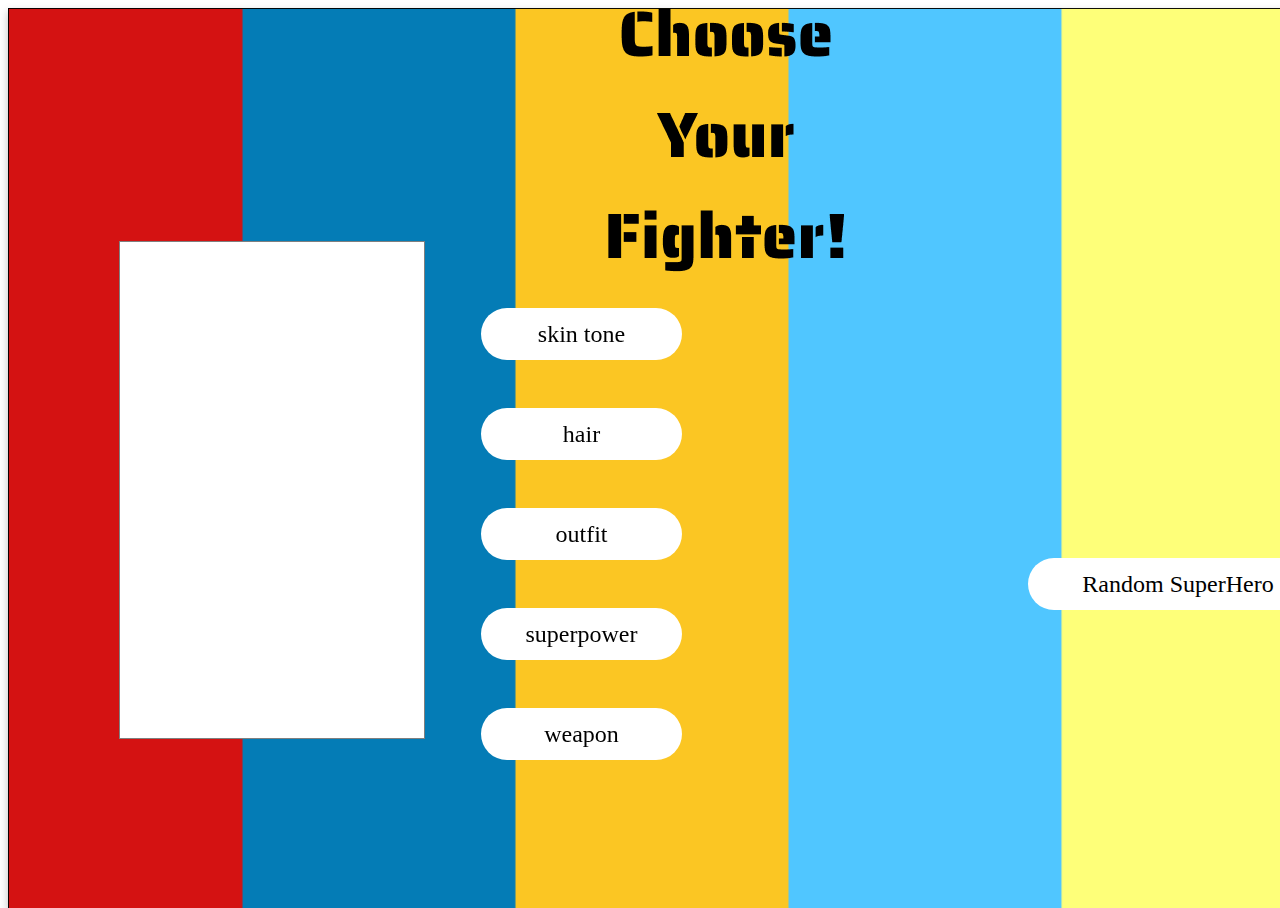
<file: characterPage/index.html>
<!DOCTYPE html>
<html>
  <head>
    <meta charset="utf-8">
    <meta name="viewport" content="width=device-width">
    <title>replit</title>
    <link href="style.css" rel="stylesheet" type="text/css" />
  </head>
  <body>
    <div class="landing-page2">
      <div class="title2">
      <img src="Choose%20Your%20Fighter!.png">
      </div>

     <!-- 
      <select name="Skin Tone" class="skin">
      <option value="">skin tone</option>
      <option>Skin Tone 1</option>
      <option>Skin Tone 2</option>
      <option>Skin Tone 3</option>
      <option>Skin Tone 4</option>
      <option>Skin Tone 5</option>
      <option>Skin Tone 6 </option>
      </select>

      <select name="Hair Color" class="haircolor">
      <option value="">hair color</option>
      <option>Red</option>
      <option>Orange</option>
      <option>Blonde</option>
      <option>Light Brown</option>
      <option>Dark Brown</option>
      <option>Black</option>
      <option>Grey</option>
      </select>

      <select name="Hair Style" class="hairstyle">
      <option value="">hair style</option>
      <option>Ponytail</option>
      <option>Buzz Cut</option>
      <option>Wavy</option>
      <option>Curly</option>
      <option>Afro</option>
      <option>Mohawk</option>
      <option>Braids</option>
      </select>

      <select name="Outfits" class="outfits">
      <option value="">outfits</option>
      <option>Captain Marvel</option>
      <option>Iron man</option>
      <option>Storm</option>
      <option>Ms.Marvel</option>
      <option>Spiderman(Peter Parker)</option>
      <option>Spiderman(Miles Morales)</option>
      <option>Black Panther</option>
      </select>

      <select name="Superpower" class="superpower">
      <option value="">superpower</option>
      <option>Superhuman Strengh</option>
      <option>Lightning</option>
      <option>Telepathy</option>
      <option>Superhuman Speed</option>
      <option>Night Vision</option>
      <option>Energy Blast</option>
      <option>Fire Breath</option>
      <option>Teleportion</option>
      <option>X-ray</option>
      <option>Magic</option>
      </select>
     -->
    <div id="container">
      <div class="stage">
      <div id="background">
      <div id="body"></div>    
      <div id="hair"> </div>
      <div id="clothes"> </div>    
      <div id="power"> </div>
      <div id="weapon"></div>
    </div>
    </div>
        
        <input type="button" value="skin tone" id="nextbody" onclick="nextbody()" class="botton1">
        <input type="button" value="hair" id="nexthair" onclick="nexthair()" class="botton2">
        <input type="button" value="outfit" id="nextclothes" onclick="nextclothes()" class="botton3">
        <input type="button" value="superpower" id="nextpower" onclick="nextpower()" class="botton4">
        <input type="button" value="weapon" id="nextweapon" onclick="nextweapon()" class="botton5">
    </div>

    <div class="hero-content">
 
  </div>
  <button onclick="randSup()" class="underbutton">Random SuperHero</button>
  
    </div>
    <script src="script.js"></script>
  </body>
</html>
</file>
<file: characterPage/style.css>
.landing-page2{
  position: absolute;
  width:100%;
  height:100vh;


  background: url(captainmarvel.png);
  box-sizing: border-box;
  filter: drop-shadow(0px 4px 4px rgba(0, 0, 0, 0.25));
  background-size:cover;

}
.title2{
  position: absolute;
  width: 268px;
  height: 76px;
  left: 600px;
  top: 0px;

}
.skin{
  position: absolute;
  width: 174px;
  height: 46px;
  left: 936px;
  top: 261px;

  font-family: Sanchez;
  font-style: normal;
  font-weight: normal;
  font-size: 20px;
  line-height: 46px;
}
.haircolor{
  position: absolute;
  width: 174px;
  height: 46px;
  left: 936px;
  top: 354px;

  font-family: Sanchez;
  font-style: normal;
  font-weight: normal;
  font-size: 20px;
  line-height: 46px;
}
.hairstyle{
  position: absolute;
  width: 174px;
  height: 46px;
  left: 936px;
  top: 447px;

  font-family: Sanchez;
  font-style: normal;
  font-weight: normal;
  font-size: 20px;
  line-height: 46px;
}
.outfits{
  position: absolute;
  width: 174px;
  height: 46px;
  left: 936px;
  top: 540px;

  font-family: Sanchez;
  font-style: normal;
  font-weight: normal;
  font-size: 20px;
  line-height: 46px;
}
.superpower{
  position: absolute;
  width: 174px;
  height: 46px;
  left: 936px;
  top: 633px;

  font-family: Sanchez;
  font-style: normal;
  font-weight: normal;
  font-size: 20px;
  line-height: 46px;
}
.stage{
  position: absolute;
  width: 306px;
  height: 498px;
  left: 111px;
  top: 233px;

  background: white;
  border: 1px solid rgba(0, 0, 0, 0.5);
  box-sizing: border-box;
}

.body1{
  position: absolute;
  width: 147px;
  height: 462px;
  left: 80px;
  top: 20px;
  background-image: url(body1.png);
}

.body2{
  position: absolute;
  width: 147px;
  height: 462px;
  left: 80px;
  top: 20px;
  background-image: url(body2.png);
}

.hair1{
  position: absolute;
  width: 255px;
  height: 49px;
  left: 30px;
  top: 40px;
  background-image: url(hair1.png);
}

.hair2{
  position: absolute;
  width: 255px;
  height: 49px;
  left: 30px;
  top: 40px;
  background-image: url(hair2.png);
}

.clothes1{
  position: absolute;
  width: 199px;
  height: 150px;
  left: 55px;
  top: 120px;
  background-image: url(outfit1.png);
}

.clothes2{
  position: absolute;
  width: 199px;
  height: 150px;
  left: 55px;
  top: 120px;
  background-image: url(outfit2.png);
}

.superpower1{
  position: absolute;
  width: 26px;
  height: 262px;
  left: 10px;
  top: 240px;
  background-image: url(superpower1.png);
}

.superpower2{
  position: absolute;
  width: 26px;
  height: 262px;
  left: 10px;
  top: 240px;
  background-image: url(superpower2.png);
}

.weapon1{
  position: absolute;
  width: 100px;
  height: 100px;
  left: 200px;
  top: 360px;
  background-image: url(weapon1.png);
}

.weapon2{
  position: absolute;
  width: 100px;
  height: 100px;
  left: 200px;
  top: 360px;
  background-image: url(weapon2.png);
}

.botton1{
  position: absolute;
  width: 201px;
  height: 52px;
  left: 473px;
  top: 300px;
  background:white;
  border:none;
  border-radius: 30px;

  font-family: Saira ExtraCondensed;
  font-style: normal;
  font-weight: 275;
  font-size: 24px;
  line-height: 38px;
  
}

.botton2{
  position: absolute;
  width: 201px;
  height: 52px;
  left: 473px;
  top: 400px;
  background:white;
  border:none;
  border-radius: 30px;

  font-family: Saira ExtraCondensed;
  font-style: normal;
  font-weight: 275;
  font-size: 24px;
  line-height: 38px;
  
}

.botton3{
  position: absolute;
  width: 201px;
  height: 52px;
  left: 473px;
  top: 500px;
  background:white;
  border:none;
  border-radius: 30px;

  font-family: Saira ExtraCondensed;
  font-style: normal;
  font-weight: 275;
  font-size: 24px;
  line-height: 38px;
  
}

.botton4{
  position: absolute;
  width: 201px;
  height: 52px;
  left: 473px;
  top: 600px;
  background:white;
  border:none;
  border-radius: 30px;

  font-family: Saira ExtraCondensed;
  font-style: normal;
  font-weight: 275;
  font-size: 24px;
  line-height: 38px;
  
}

.botton5{
  position: absolute;
  width: 201px;
  height: 52px;
  left: 473px;
  top: 700px;
  background:white;
  border:none;
  border-radius: 30px;

  font-family: Saira ExtraCondensed;
  font-style: normal;
  font-weight: 275;
  font-size: 24px;
  line-height: 38px;
  
}

.stage2{
  position: absolute;
  width: 306px;
  height: 498px;
  left: 1011px;
  top: 233px;

  background: white;
  border: 1px solid rgba(0, 0, 0, 0.5);
  box-sizing: border-box;
}

.underbutton{
  position: absolute;
  width: 300px;
  height: 52px;
  left: 1020px;
  top: 550px;
  background:white;
  border:none;
  border-radius: 30px;

  font-family: Saira ExtraCondensed;
  font-style: normal;
  font-weight: 275;
  font-size: 24px;
  line-height: 38px;
}

.img{
  border:1px white;
  border-radius:5px;
  max-width: 350px;
  width:100%;
}
</file>
